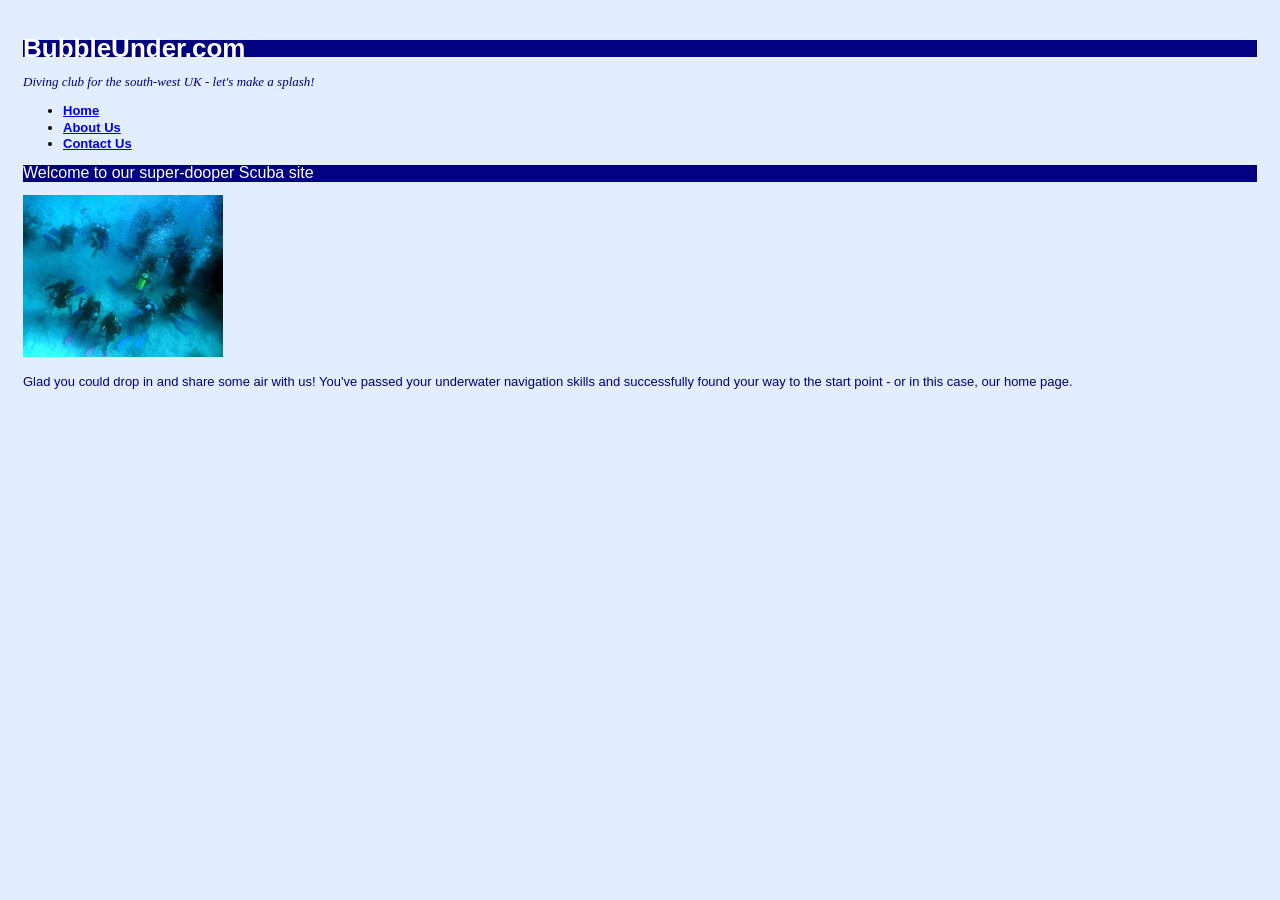
<file: html_css_demo/index.html>
<?xml version="1.0" encoding="utf-8"?>
<!DOCTYPE html PUBLIC "-//W3C//DTD XHTML 1.1//EN" "http://www.w3.org/TR/xhtml11/DTD/xhtml11.dtd">
<html xmlns="http://www.w3.org/1999/xhtml" xml:lang="en">
	<head>
		<title>Bubble Under - The diving club for the south-west UK</title>	
		<!-- Stylesheets -->
			<link rel="stylesheet" href="css/main.css" type="text/css" media="screen" />
			
		<meta http-equiv="content-type" content="text/html; charset=utf-8" />
		<meta http-equiv="imagetoolbar" content="no" />
	</head>
	<body>
	  <div id="header">
	    <div id="sitebranding">
	      <h1>BubbleUnder.com</h1>
	    </div>
	    <div id="tagline">
	      <p>Diving club for the south-west UK - let's make a splash!</p>
	    </div>
	  </div> <!-- end of header div -->
	  <div id="navigation">
	    <ul>
	      <li><a href="index.html">Home</a></li>
	      <li><a href="about.html">About Us</a></li>
	      <li><a href="contact.html">Contact Us</a></li>
	    </ul>
	  </div> <!-- end of navigation div -->
	  <div id="bodycontent">
	    <h2>Welcome to our super-dooper Scuba site</h2>
	    <p><img src="img/divers-circle.jpg" width="200" height="162"
	        alt="A circle of divers practice their skills" /></p>
	    <p>Glad you could drop in and share some air with us! You've passed
	        your underwater navigation skills and successfully found your way to
	        the start point - or in this case, our home page.</p>
	  </div> <!-- end of bodycontent div -->
	  </body>
</html>
</file>
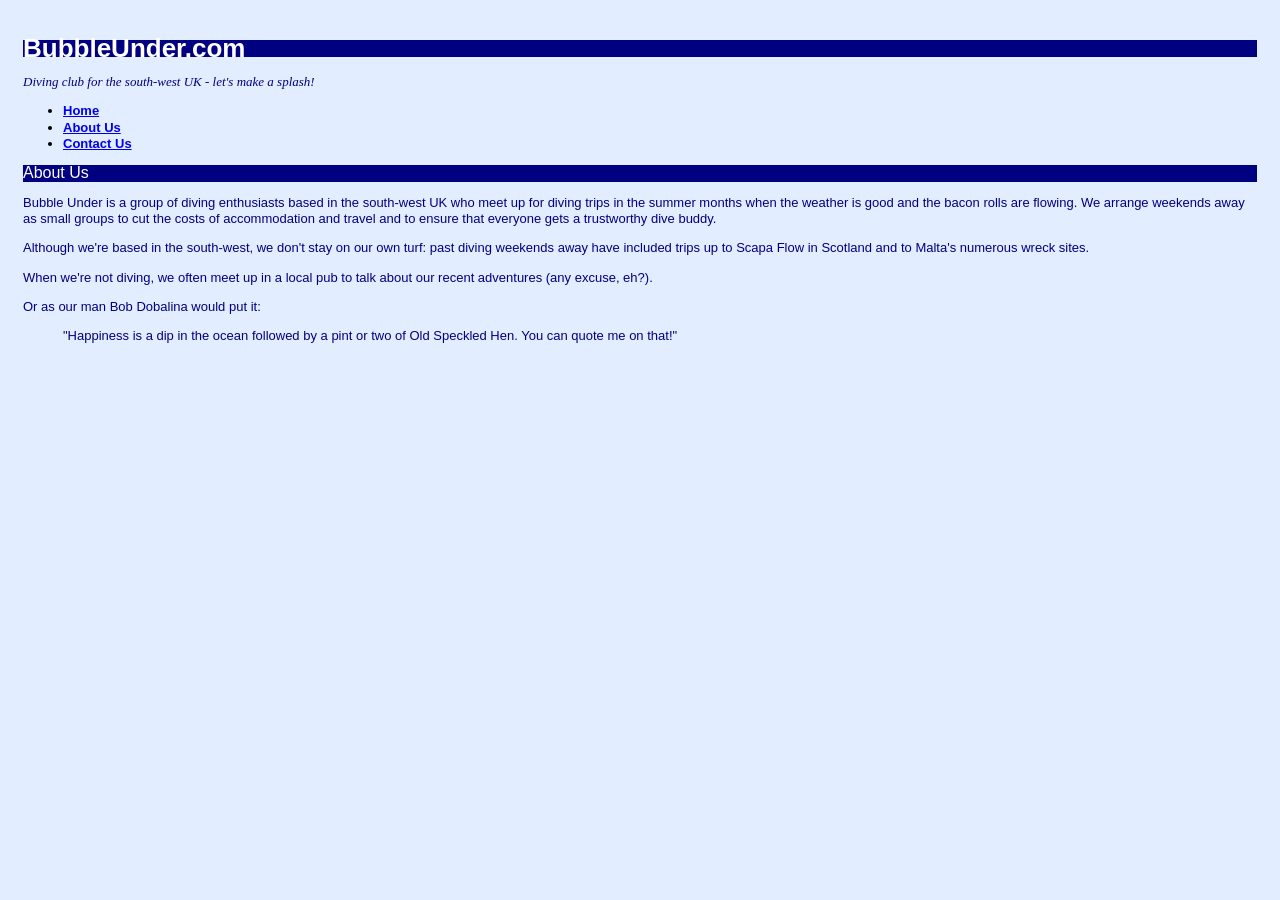
<file: html_css_demo/about.html>
<?xml version="1.0" encoding="utf-8"?>
<!DOCTYPE html PUBLIC "-//W3C//DTD XHTML 1.1//EN" "http://www.w3.org/TR/xhtml11/DTD/xhtml11.dtd">
<html xmlns="http://www.w3.org/1999/xhtml" xml:lang="en">
	<head>
		<title>About Bubble Under: who we are, what this site is for</title>	
		<!-- Stylesheets -->
			<link rel="stylesheet" href="css/main.css" type="text/css" media="screen" />
			
		<meta http-equiv="content-type" content="text/html; charset=utf-8" />
		<meta http-equiv="imagetoolbar" content="no" />
	</head>
	<body>
	  <div id="header">
	    <div id="sitebranding">
	      <h1>BubbleUnder.com</h1>
	    </div>
	    <div id="tagline">
	      <p>Diving club for the south-west UK - let's make a splash!</p>
	    </div>
	  </div> <!-- end of header div -->
	  <div id="navigation">
	    <ul>
	      <li><a href="index.html">Home</a></li>
	      <li><a href="about.html">About Us</a></li>
	      <li><a href="contact.html">Contact Us</a></li>
	    </ul>
	  </div> <!-- end of navigation div -->
	  <div id="bodycontent">
	    <h2>About Us</h2>
	    <p>Bubble Under is a group of diving enthusiasts based in the
	        south-west UK who meet up for diving trips in the summer 
	        months when the weather is good and the bacon rolls are           
	        flowing. We arrange weekends away as small groups to cut           
	        the costs of accommodation and travel and to ensure that           
	        everyone gets a trustworthy dive buddy.</p>
	    <p>Although we're based in the south-west, we don't stay on
	        our own turf: past diving weekends away have included           
	        trips up to Scapa Flow in Scotland and to Malta's numerous            
	        wreck sites.</p>
	    <p>When we're not diving, we often meet up in a local pub to 
	    talk about our recent adventures (any excuse, eh?).</p>     
	    <p>Or as our man Bob Dobalina would put it:</p>
	    <blockquote>
	      <p>"Happiness is a dip in the ocean followed by a pint or
	          two of Old Speckled Hen. You can quote me on that!"</p>
	    </blockquote>
	  </div> <!-- end of bodycontent div -->
	</body> 
</html>
</file>
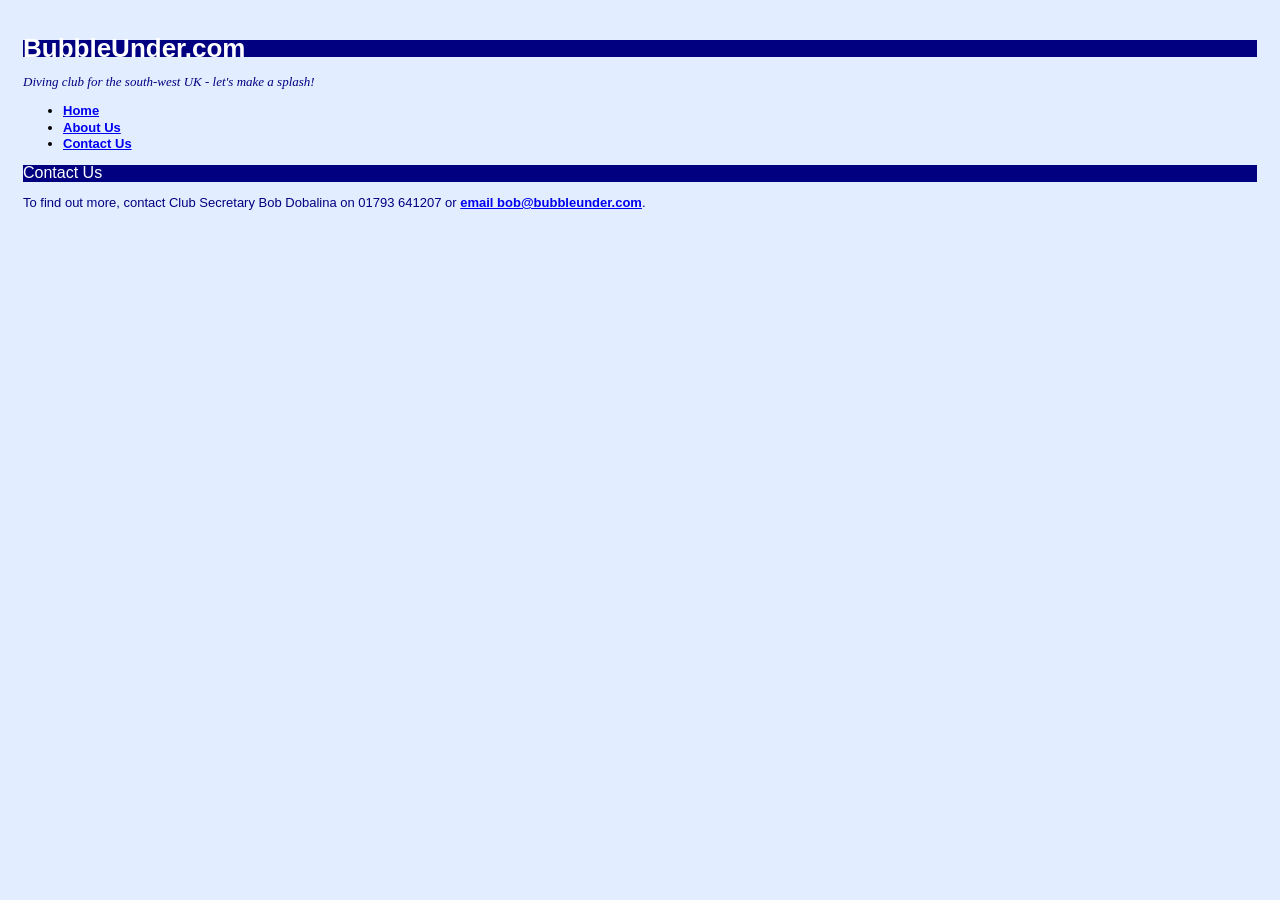
<file: html_css_demo/contact.html>
<?xml version="1.0" encoding="utf-8"?>
<!DOCTYPE html PUBLIC "-//W3C//DTD XHTML 1.1//EN" "http://www.w3.org/TR/xhtml11/DTD/xhtml11.dtd">
<html xmlns="http://www.w3.org/1999/xhtml" xml:lang="en">
	<head>
		<title>Contact Us at Bubble Under</title>	
		<!-- Stylesheets -->
			<link rel="stylesheet" href="css/main.css" type="text/css" media="screen" />
			
		<meta http-equiv="content-type" content="text/html; charset=utf-8" />
		<meta http-equiv="imagetoolbar" content="no" />
	</head>
	<body>
	  <div id="header">
	    <div id="sitebranding">
	      <h1>BubbleUnder.com</h1>
	    </div>
	    <div id="tagline">
	      <p>Diving club for the south-west UK - let's make a splash!</p>
	    </div>
	  </div> <!-- end of header div -->
	  <div id="navigation">
	    <ul>
	      <li><a href="index.html">Home</a></li>
	      <li><a href="about.html">About Us</a></li>
	      <li><a href="contact.html">Contact Us</a></li>
	    </ul>
	  </div> <!-- end of navigation div -->
	  <div id="bodycontent">
	    <h2>Contact Us</h2>
	    <p>To find out more, contact Club Secretary Bob Dobalina on 01793 641207 or <a href="mailto:bob@bubbleunder.com">email bob@bubbleunder.com</a>.</p>
	  </div><!-- end of bodycontent div -->
	</body>
</html>
</file>
<file: html_css_demo/css/main.css>
body{
	font-family:Verdana, Helvetica, Arial, san-serif;
	background-color:#e2edff;
	line-height:125%;
	padding:15px;
	font-size:small;
}

p{
	color:Navy;
	font-size:small;
}

#tagline{
	font-style:italic;
	font-family:Georgia, Time, Serif;
}

h1{
	font-family:"Trebuchet MS", Helvetica, Arial, san-serif;
	background-color:Navy;
	color:White;
}

h2{
	color:blue;
	font-size:medium;
	font-weight:normal;
	background-color:Navy;
	color:White;
}

h3{
	background-color:Navy;
	color:White;
}

em{
	text-transform:uppercase;
}

ul{
	font-size:small;
}

a{
	font-weight:bold;
}

.fun{
	font-family:Georiga, Times, serif;
	color:399;
	letter-spacing:.05em;
	font-style:itallic;
}
</file>
